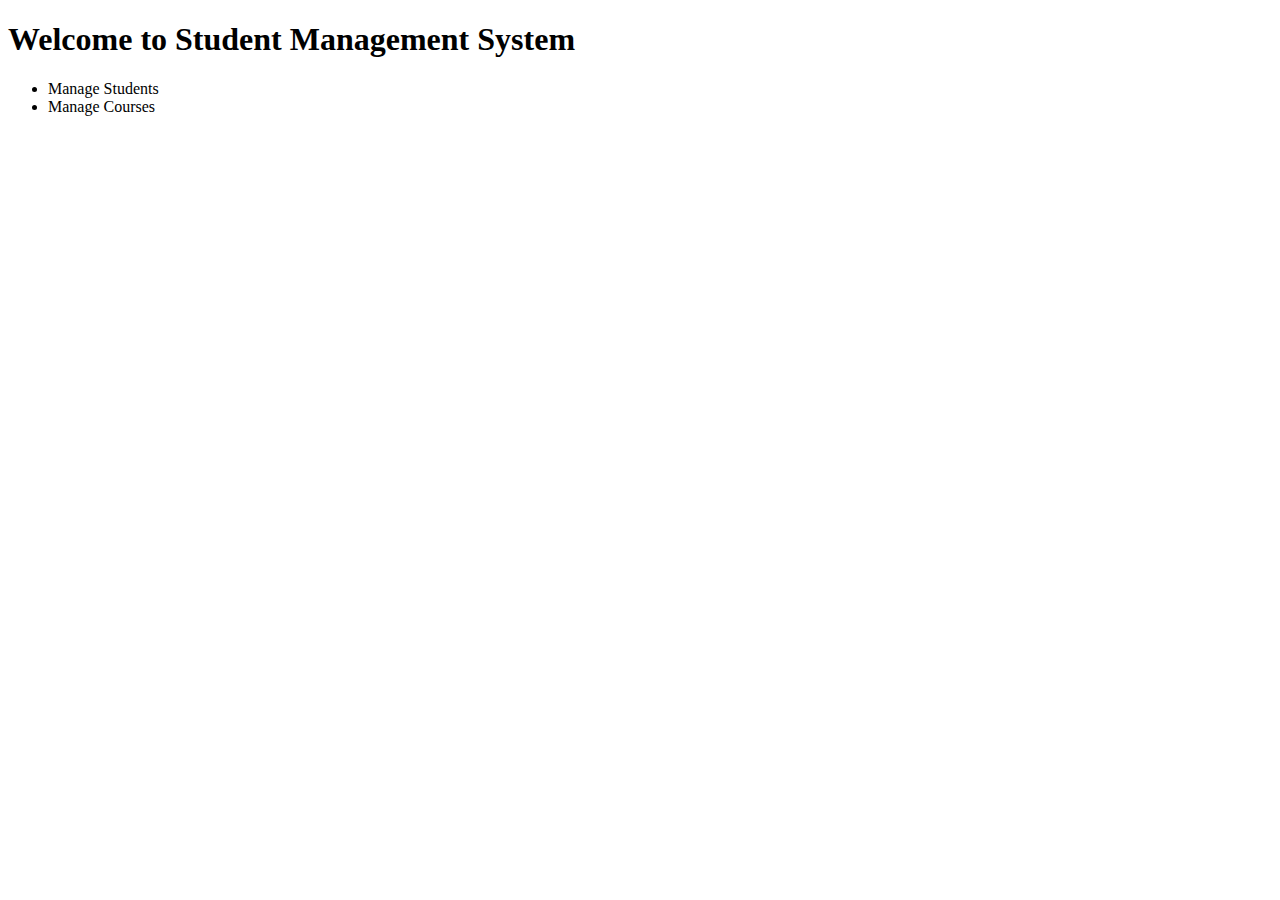
<file: src/main/resources/templates/index.html>
<!DOCTYPE html>
<html xmlns:th="http://www.thymeleaf.org">
<head>
    <title>Student Management</title>
    <link rel="stylesheet" th:href="@{/css/style.css}" />
</head>
<body>
<h1>Welcome to Student Management System</h1>
<ul>
    <li><a th:href="@{/students}">Manage Students</a></li>
    <li><a th:href="@{/courses}">Manage Courses</a></li>
</ul>
</body>
</html>
</file>
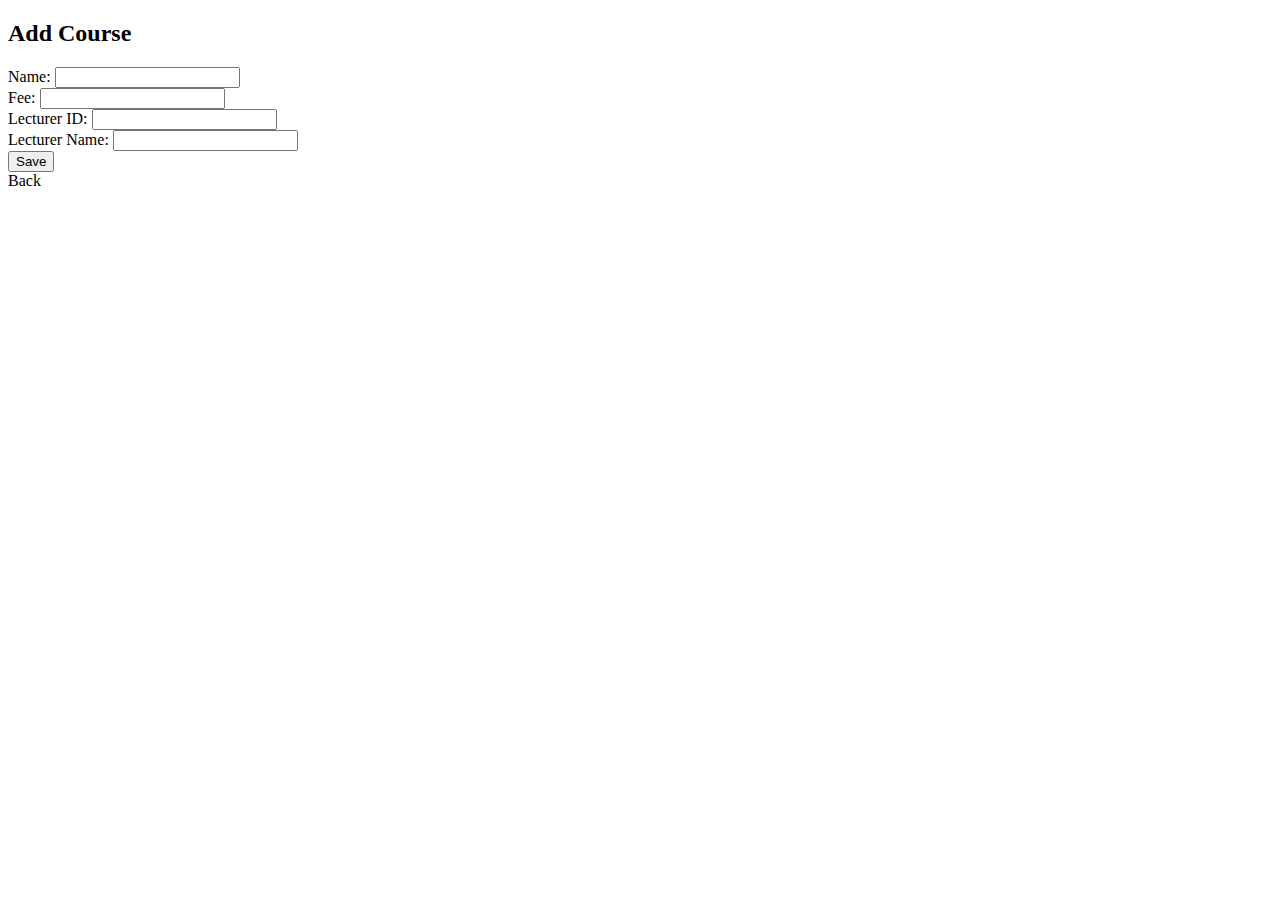
<file: src/main/resources/templates/courses/add.html>
<!DOCTYPE html>
<html xmlns:th="http://www.thymeleaf.org">
<head><title>Add Course</title>
    <link rel="stylesheet" th:href="@{/css/style.css}" />
</head>
<body>
<h2>Add Course</h2>
<form th:action="@{/courses/add}" th:object="${course}" method="post">
    Name: <input type="text" th:field="*{name}" /><br/>
    Fee: <input type="number" step="0.01" th:field="*{fee}" /><br/>
    Lecturer ID: <input type="text" th:field="*{lecturerId}" /><br/>
    Lecturer Name: <input type="text" th:field="*{lecturerName}" /><br/>
    <button type="submit">Save</button>
</form>
<a th:href="@{/courses}">Back</a>
</body>
</html>
</file>
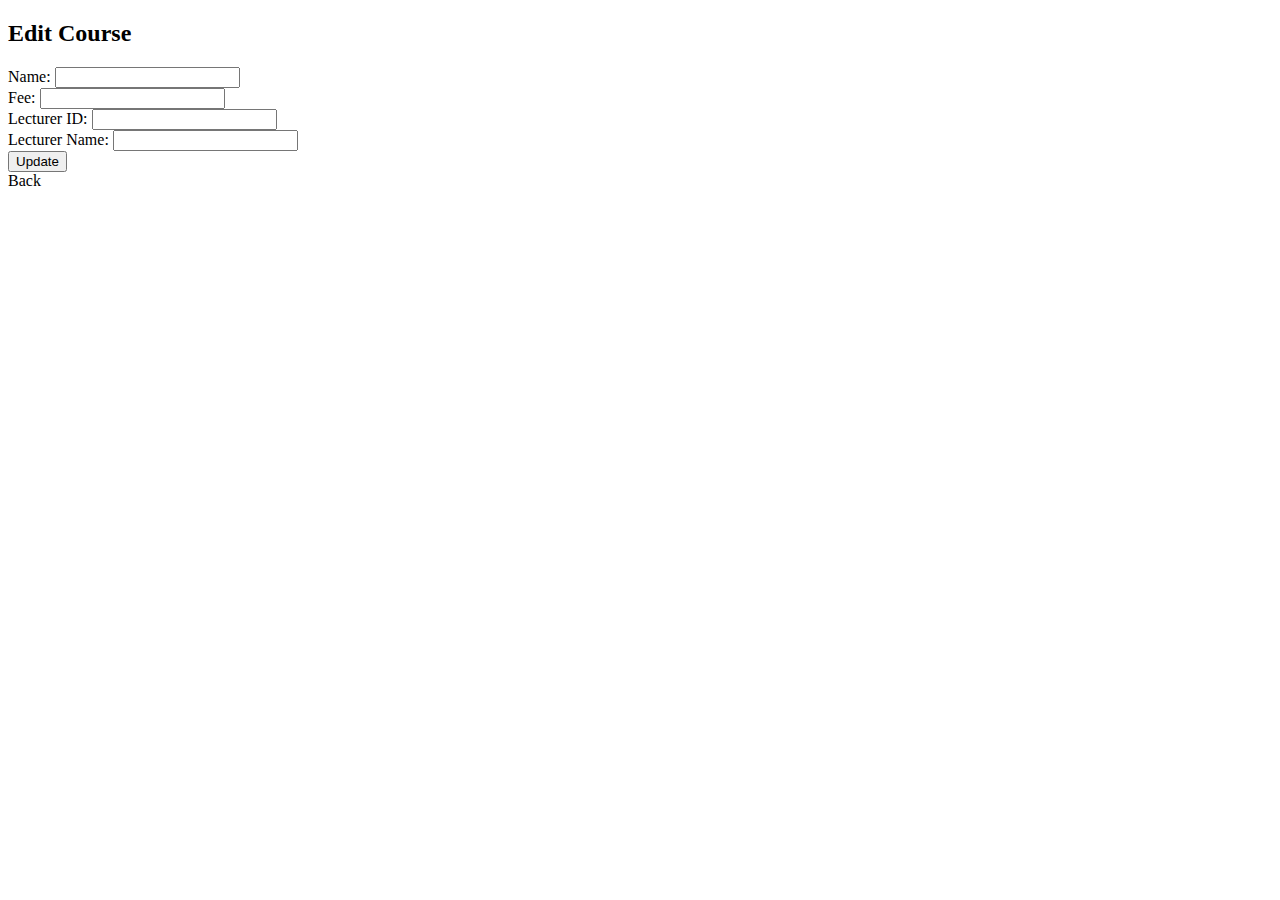
<file: src/main/resources/templates/courses/edit.html>
<!DOCTYPE html>
<html xmlns:th="http://www.thymeleaf.org">
<head><title>Edit Course</title>
    <link rel="stylesheet" th:href="@{/css/style.css}" />
</head>
<body>
<h2>Edit Course</h2>
<form th:action="@{/courses/edit/{id}(id=${course.id})}" th:object="${course}" method="post">
    Name: <input type="text" th:field="*{name}" /><br/>
    Fee: <input type="number" step="0.01" th:field="*{fee}" /><br/>
    Lecturer ID: <input type="text" th:field="*{lecturerId}" /><br/>
    Lecturer Name: <input type="text" th:field="*{lecturerName}" /><br/>
    <button type="submit">Update</button>
</form>
<a th:href="@{/courses}">Back</a>
</body>
</html>
</file>
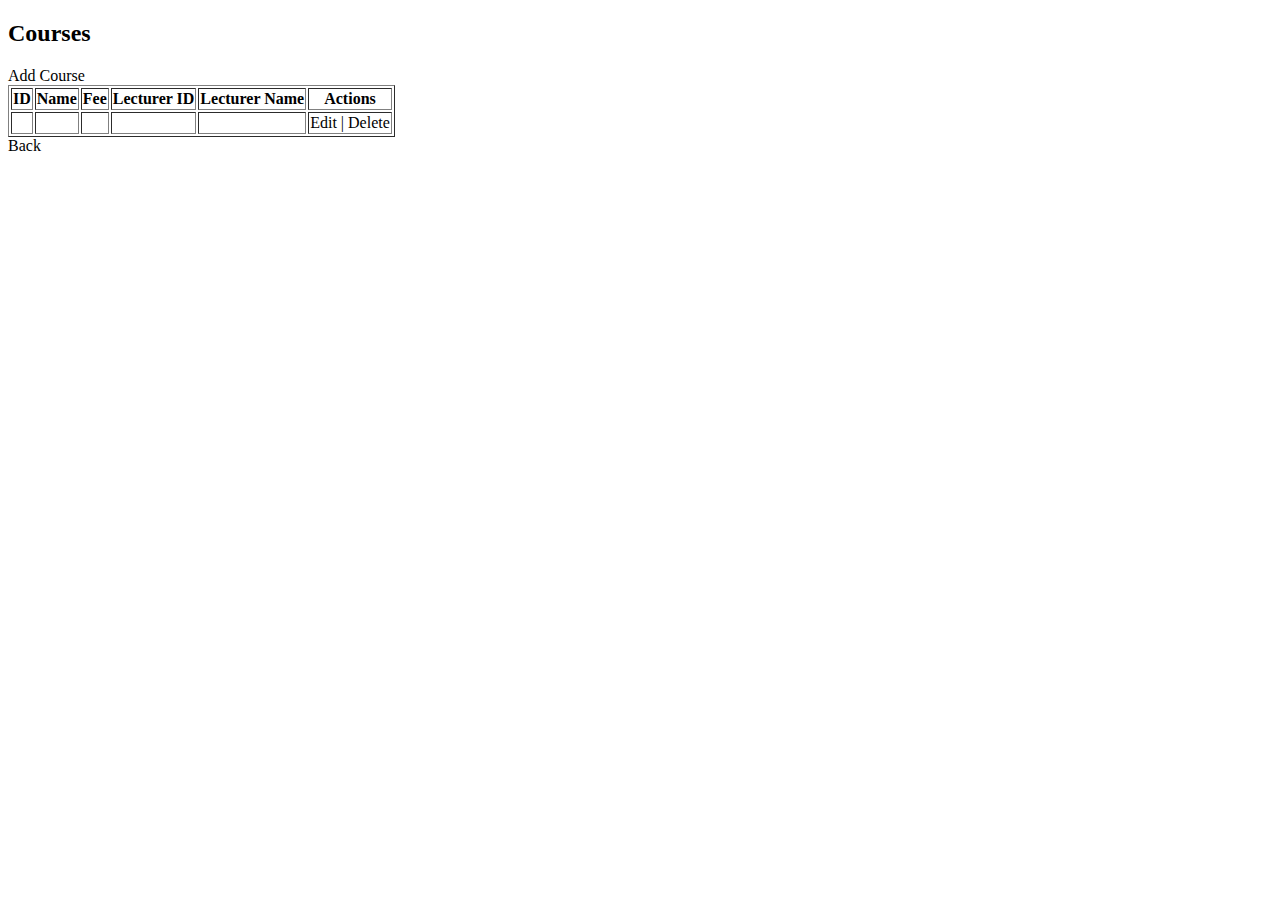
<file: src/main/resources/templates/courses/list.html>
<!DOCTYPE html>
<html xmlns:th="http://www.thymeleaf.org">
<head><title>Courses</title>
    <link rel="stylesheet" th:href="@{/css/style.css}" />
</head>
<body>
<h2>Courses</h2>
<a th:href="@{/courses/add}">Add Course</a>
<table border="1">
    <tr>
        <th>ID</th><th>Name</th><th>Fee</th><th>Lecturer ID</th><th>Lecturer Name</th><th>Actions</th>
    </tr>
    <tr th:each="course : ${courses}">
        <td th:text="${course.id}"></td>
        <td th:text="${course.name}"></td>
        <td th:text="${course.fee}"></td>
        <td th:text="${course.lecturerId}"></td>
        <td th:text="${course.lecturerName}"></td>
        <td>
            <a th:href="@{/courses/edit/{id}(id=${course.id})}">Edit</a> |
            <a th:href="@{/courses/delete/{id}(id=${course.id})}">Delete</a>
        </td>
    </tr>
</table>
<a th:href="@{/index}">Back</a>
</body>
</html>
</file>
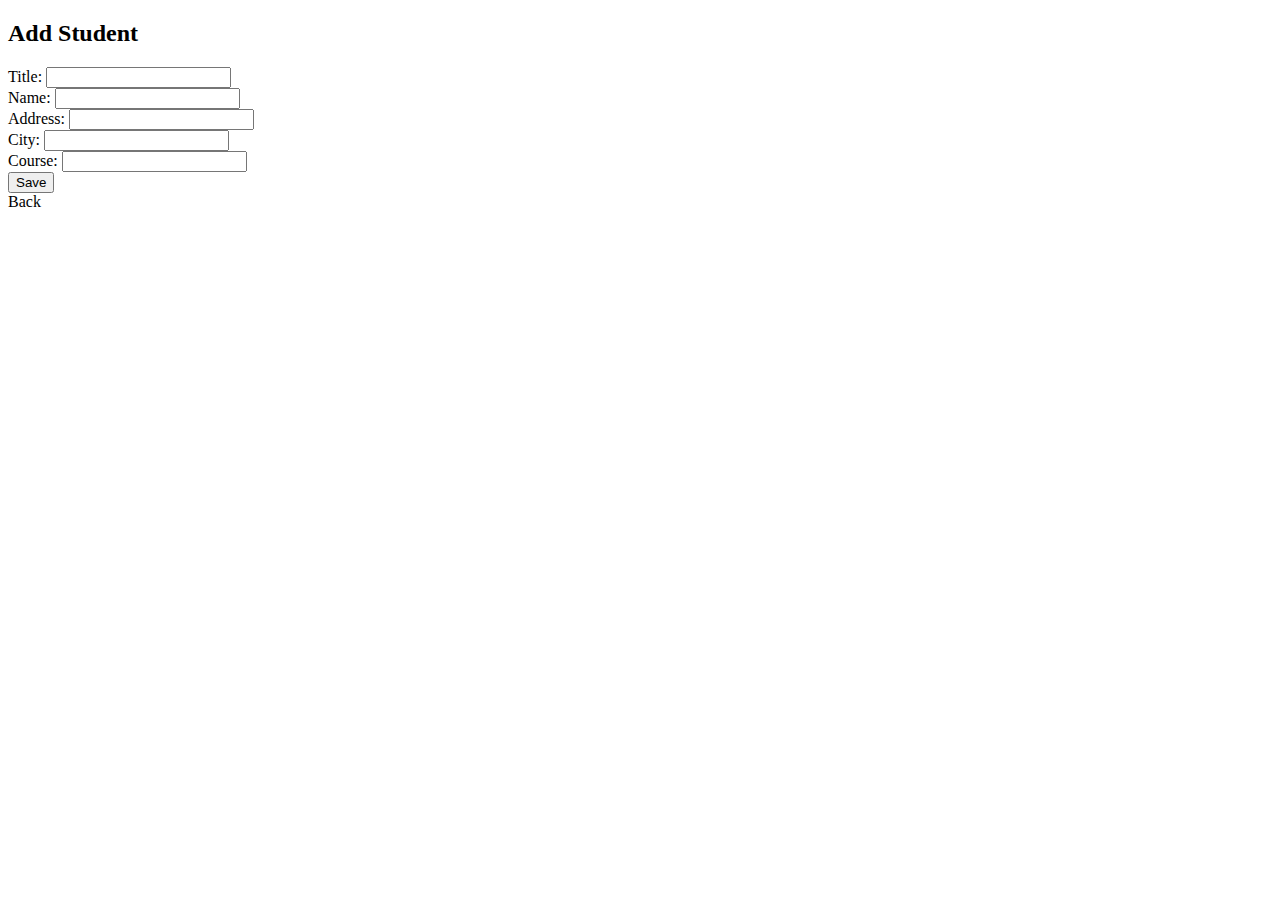
<file: src/main/resources/templates/students/add.html>
<!DOCTYPE html>
<html xmlns:th="http://www.thymeleaf.org">
<head><title>Add Student</title></head>
<body>
<h2>Add Student</h2>
<form th:action="@{/students/add}" th:object="${student}" method="post">
    Title: <input type="text" th:field="*{title}" /><br/>
    Name: <input type="text" th:field="*{name}" /><br/>
    Address: <input type="text" th:field="*{address}" /><br/>
    City: <input type="text" th:field="*{city}" /><br/>
    Course: <input type="text" th:field="*{course}" /><br/>
    <button type="submit">Save</button>
</form>
<a th:href="@{/students}">Back</a>
</body>
</html>
</file>
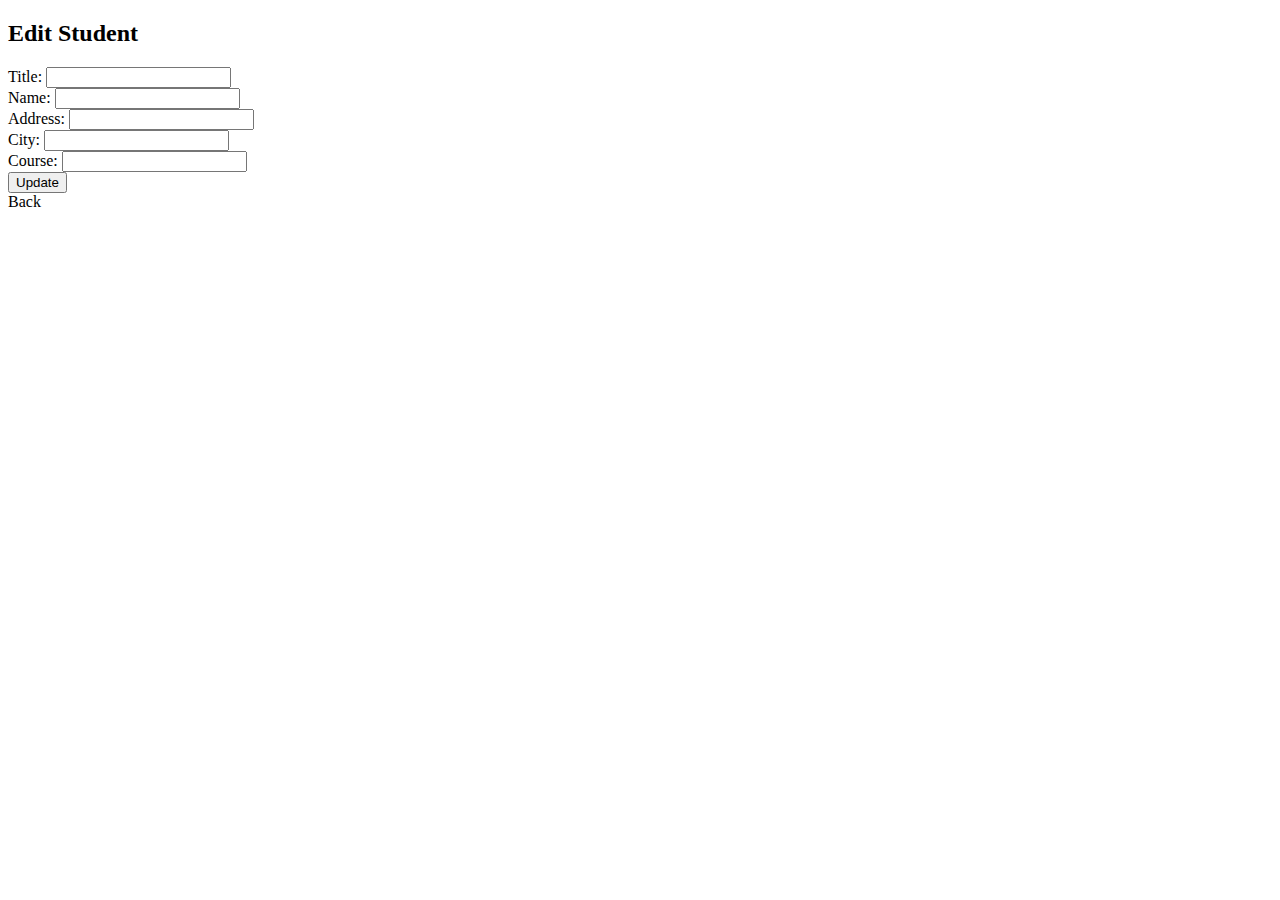
<file: src/main/resources/templates/students/edit.html>
<!DOCTYPE html>
<html xmlns:th="http://www.thymeleaf.org">
<head><title>Edit Student</title></head>
<body>
<h2>Edit Student</h2>
<form th:action="@{/students/edit/{id}(id=${student.id})}" th:object="${student}" method="post">
    Title: <input type="text" th:field="*{title}" /><br/>
    Name: <input type="text" th:field="*{name}" /><br/>
    Address: <input type="text" th:field="*{address}" /><br/>
    City: <input type="text" th:field="*{city}" /><br/>
    Course: <input type="text" th:field="*{course}" /><br/>
    <button type="submit">Update</button>
</form>
<a th:href="@{/students}">Back</a>
</body>
</html>
</file>
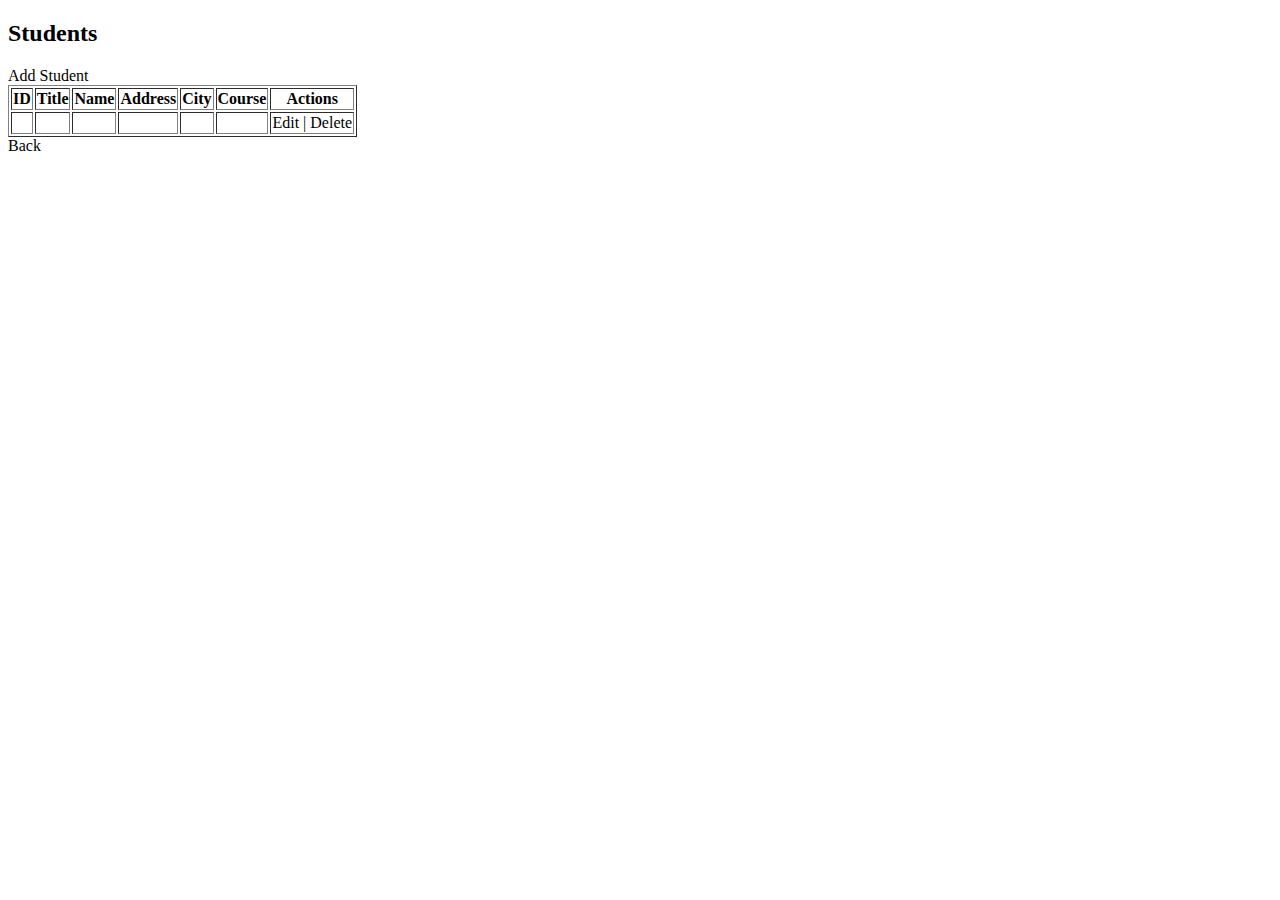
<file: src/main/resources/templates/students/list.html>
<!DOCTYPE html>
<html xmlns:th="http://www.thymeleaf.org">
<head>
    <title>Students</title>
    <link rel="stylesheet" th:href="@{/css/style.css}" />
</head>
<body>
<h2>Students</h2>
<a th:href="@{/students/add}">Add Student</a>
<table border="1">
    <tr>
        <th>ID</th><th>Title</th><th>Name</th><th>Address</th><th>City</th><th>Course</th><th>Actions</th>
    </tr>
    <tr th:each="student : ${students}">
        <td th:text="${student.id}"></td>
        <td th:text="${student.title}"></td>
        <td th:text="${student.name}"></td>
        <td th:text="${student.address}"></td>
        <td th:text="${student.city}"></td>
        <td th:text="${student.course}"></td>
        <td>
            <a th:href="@{/students/edit/{id}(id=${student.id})}">Edit</a> |
            <a th:href="@{/students/delete/{id}(id=${student.id})}">Delete</a>
        </td>
    </tr>
</table>
<a th:href="@{/index}">Back</a>
</body>
</html>
</file>
